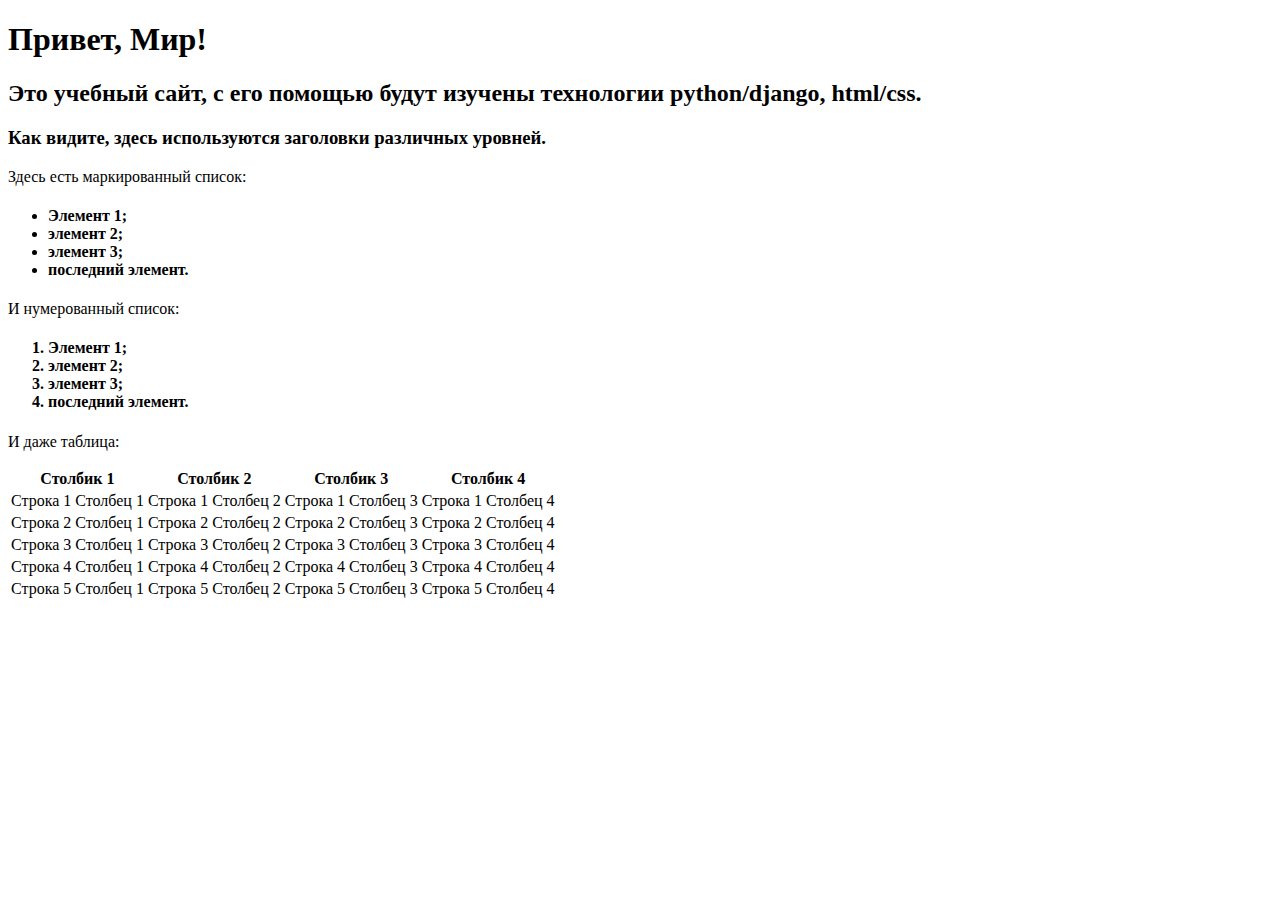
<file: lab2/firstwebpage/flatpages/templates/index.html>
<!DOCTYPE html>
<html>
	<head>
		<title>Привет, Мир!</title>
	</head>
	<body>
		<h1>Привет, Мир!</h1>
		<h2>Это учебный сайт, с его помощью будут изучены технологии 
			python/django, html/css.</h2>
		<h3>Как видите, здесь используются заголовки различных 
			уровней.</h3>
		<p>Здесь есть маркированный список:</p>
		<h4>
		<ul>
			<li>Элемент 1;</li>
			<li>элемент 2;</li>
			<li>элемент 3;</li>
			<li>последний элемент.</li>
		</ul>
		</h4>
		<p>И нумерованный список:</p>
		<h4>
		<ol>
			<li>Элемент 1;</li>
			<li>элемент 2;</li>
			<li>элемент 3;</li>
			<li>последний элемент.</li>
		</ol>
		</h4>
		<p>И даже таблица:</p>
		<table style="border: none">
			<thead>
				<tr>
					<th>Столбик 1</th>
					<th>Столбик 2</th>
					<th>Столбик 3</th>
					<th>Столбик 4</th>
				</tr>
			</thead>
			<tr>
				<td>Строка 1 Столбец 1</td>
				<td>Строка 1 Столбец 2</td>
				<td>Строка 1 Столбец 3</td>
				<td>Строка 1 Столбец 4</td>
			</tr>
			<tr>
				<td>Строка 2 Столбец 1</td>
				<td>Строка 2 Столбец 2</td>
				<td>Строка 2 Столбец 3</td>
				<td>Строка 2 Столбец 4</td>
			</tr>
			<tr>
				<td>Строка 3 Столбец 1</td>
				<td>Строка 3 Столбец 2</td>
				<td>Строка 3 Столбец 3</td>
				<td>Строка 3 Столбец 4</td>
			</tr>
						<tr>
				<td>Строка 4 Столбец 1</td>
				<td>Строка 4 Столбец 2</td>
				<td>Строка 4 Столбец 3</td>
				<td>Строка 4 Столбец 4</td>
			</tr>
			<tr>
				<td>Строка 5 Столбец 1</td>
				<td>Строка 5 Столбец 2</td>
				<td>Строка 5 Столбец 3</td>
				<td>Строка 5 Столбец 4</td>
			</tr>
		</table>
	</body>
</html>
</file>
